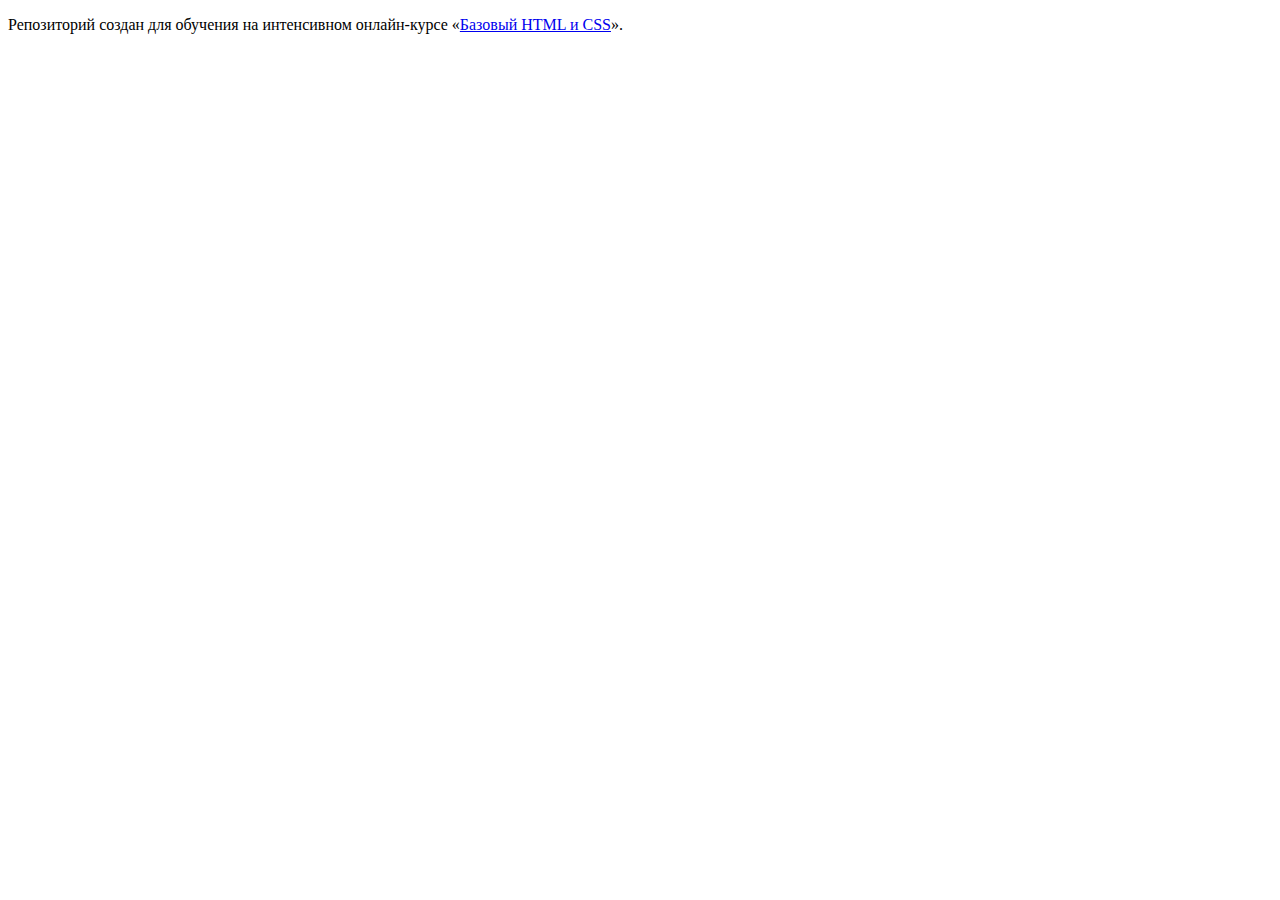
<file: index.html>
<!DOCTYPE html>
<html lang="ru">
  <head>
    <meta charset="utf-8">
    <title>HTML Academy: Барбершоп</title>
  </head>
  <body>

    <p>Репозиторий создан для обучения на интенсивном онлайн‑курсе «<a href="https://htmlacademy.ru/intensive">Базовый HTML и CSS</a>».</p>

  </body>
</html>
</file>
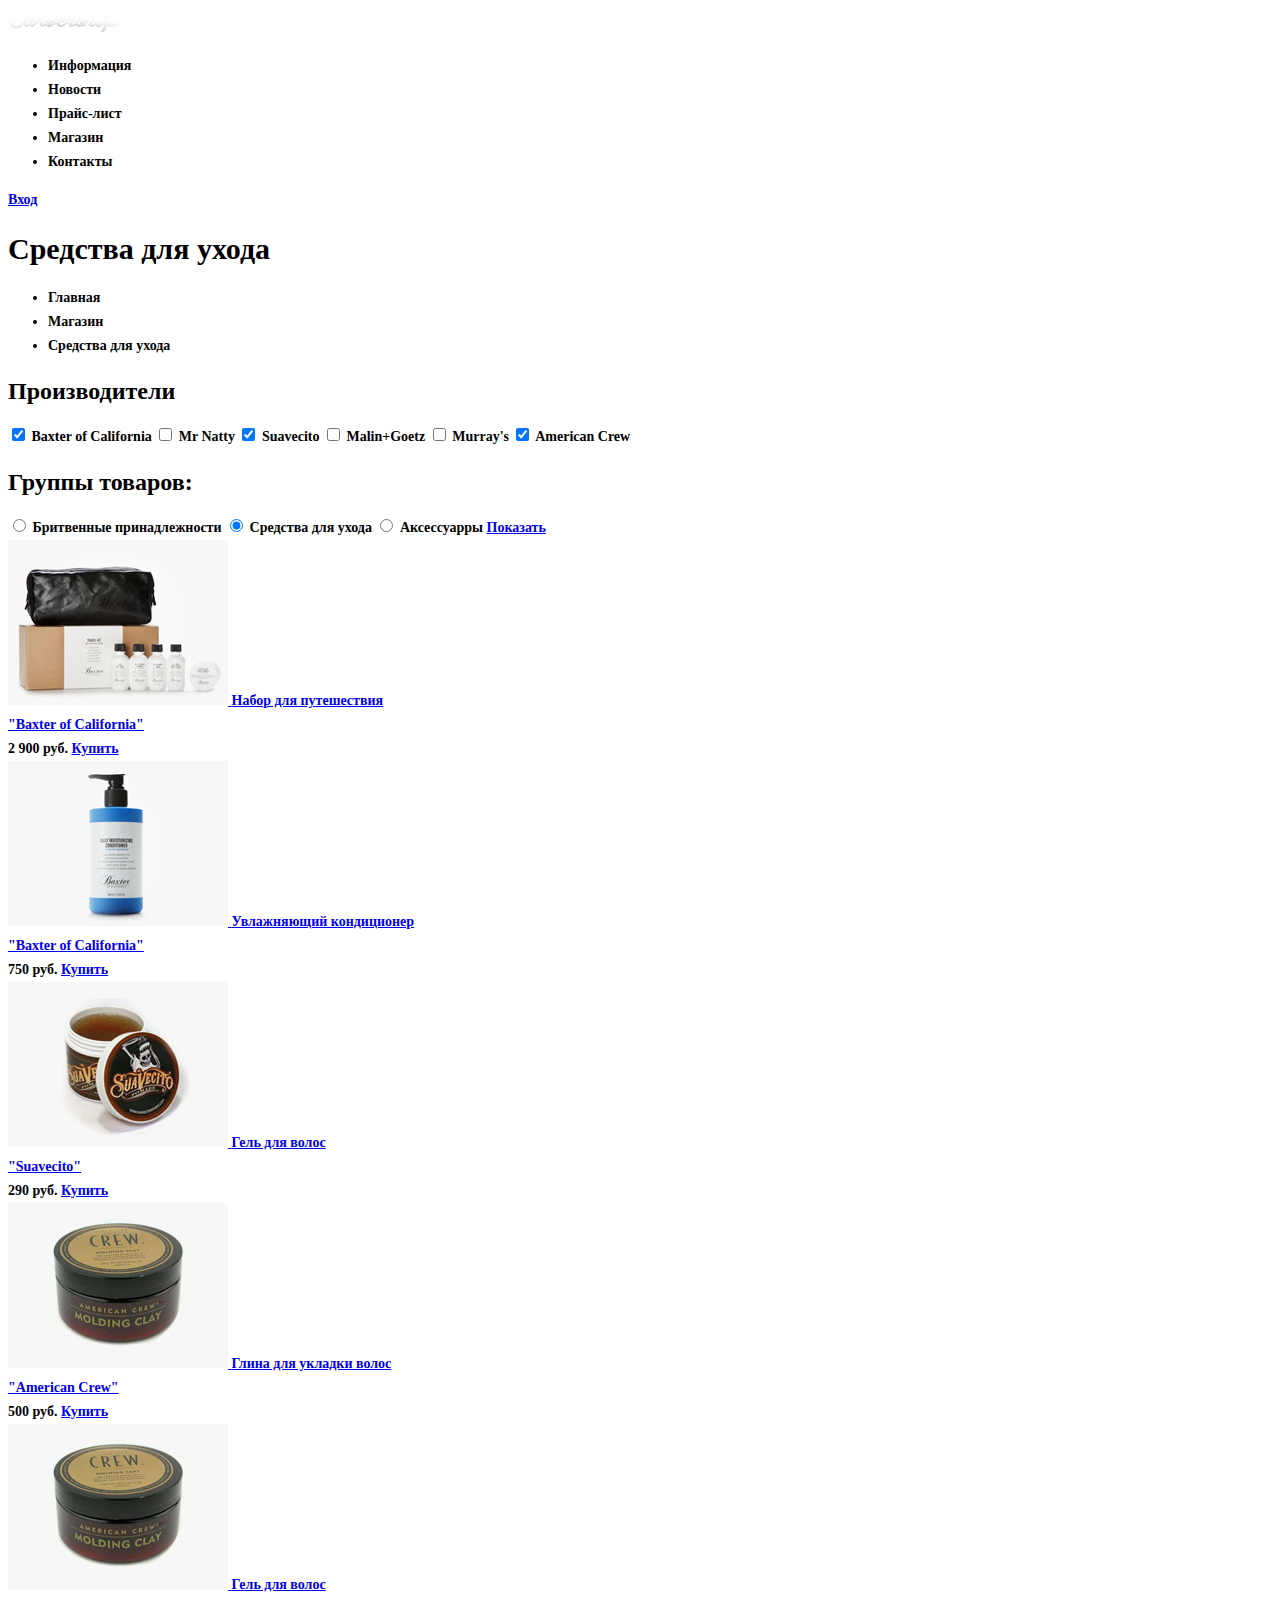
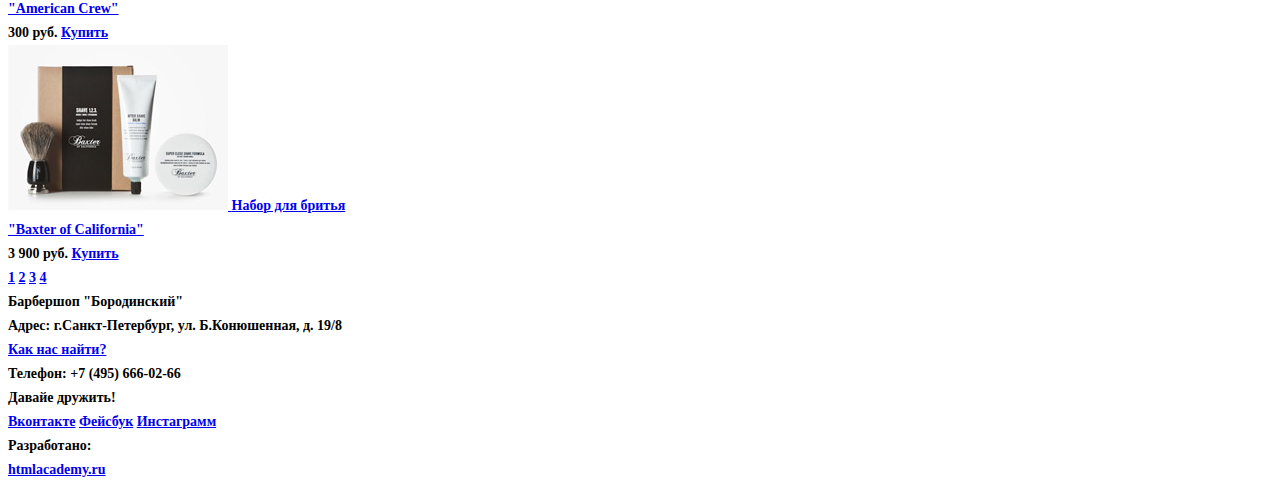
<file: shop.html>
<!DOCTYPE html>
<html lang="ru">
  <head>
    <meta charset="utf-8">
    <title>HTML Academy: Барбершоп</title>
    <link rel="stylesheet" type="text/css" href="css/style.css">
  </head>

  <body>
  	<header class="main-header">
  		<div class="container">
        <a class="logo" href="shop.html">
          <img width="111" height="24" src="img/Header/logo_barbershop.svg" alt="Barbershop">
        </a>

  			<nav class="main-menu">
  				<ul>
  					<li class="main-menu-item">Информация</li>
  					<li class="main-menu-item">Новости</li>
  					<li class="main-menu-item">Прайс-лист</li>
  					<li class="main-menu-item current">Магазин</li>
  					<li class="main-menu-item">Контакты</li>
  				</ul>
  			</nav>

  			<div class="user-block">
  				<a class="login-trigger" href="#">Вход</a>
  			</div>
  		</div>
  	</header>

  	<main class="container">
      <h1>Средства для ухода</h1>
      <nav class="breadcrumbs">
  		  <ul>
          <li class="breadcrumbs-item">Главная</li>
          <li class="breadcrumbs-item">Магазин</li>
          <li class="breadcrumbs-item current">Средства для ухода</li>
  		  </ul>
      </nav>

      <section class="sorting">
  		  <form class="producers" action="#" method="post">
        <!-- Надо ли обе группы сортировки заключать в div'ы? -->
          <h2>Производители</h2>
            <label>
  					 <input type="checkbox" name="producers" checked>
  					 Baxter of California
  				  </label>
  				  <label>
  					 <input type="checkbox" name="producers">
  					 Mr Natty
  				  </label>
  				  <label>
  					 <input type="checkbox" name="producers" checked>
  					 Suavecito
  				  </label>
  				  <label>
  					 <input type="checkbox" name="producers">
  					 Malin+Goetz
  				  </label>
  				  <label>
  					 <input type="checkbox" name="producers">
  					 Murray's
  				  </label>
  				  <label>
  					 <input type="checkbox" name="producers" checked>
  					 American Crew
  				  </label>

          <h2>Группы товаров:</h2>
            <label>
              <input type="radio" name="catalog-groups" value="shavings">
              Бритвенные принадлежности
            </label>
            <label>
              <input type="radio" name="catalog-groups" value="treatments" checked>
              Средства для ухода
            </label>
            <label>
              <input type="radio" name="catalog-groups" value="acсessiores">
              Аксессуарры
            </label>

          <a class="button" href="#">Показать</a>
        </form>
      </section>

      <section class="catalog">
  		  <div class="catalog-row">
        <!-- На сайте в Тренировке раззметки №1 было заявлено что правильный тэг для блоков с товарами  <article>, а не <div>. Последний только допустимый тэг. Хотя мне не очень понятно почему. -->
          <article class="catalog-item">
  				  <a href="#">
              <img width="220" height="165" src="img/Catalog/catalog_item_1.jpg" alt="">
              <span>Набор для путешествия</span><br>
              <span>"Baxter of California"</span>    
            </a>
            <!-- Тк надпись сделана заглавнями буквми, обернула в <span> чтобы потом стиизовать с помощью .catalog-item span {} -->
  				  <div class="add-to-cart">
              <span>2 900 руб.</span>
              <a class="button" href="#">Купить</a>
  				  </div>
          </article>

          <article class="catalog-item">
  				  <a href="#">
              <img width="220" height="165" src="img/Catalog/catalog_item_2.jpg" alt="">
              <span>Увлажняющий кондиционер</span><br>
              <span>"Baxter of California"</span>    
            </a>
  				  <div class="add-to-cart">
              <span>750 руб.</span>
              <a class="button" href="#">Купить</a>
  				  </div>
          </article>

          <article class="catalog-item">
  				  <a href="#">
              <img width="220" height="165" src="img/Catalog/catalog_item_3.jpg" alt="">
              <span>Гель для волос</span><br>
              <span>"Suavecito"</span>    
            </a>
  				  <div class="add-to-cart">
              <span>290 руб.</span>
              <a class="button" href="#">Купить</a>
  				  </div>
          </article>
  		  </div>

  		  <div class="catalog-row">
          <article class="catalog-item">
  				  <a href="#">
              <img width="220" height="165" src="img/Catalog/catalog_item_4.jpg" alt="">
              <span>Глина для укладки волос</span><br>
              <span>"American Crew"</span>    
            </a>
  				  <div class="add-to-cart">
              <span>500 руб.</span>
              <a class="button" href="#">Купить</a>
  				  </div>
          </article>

          <article class="catalog-item">
  				  <a href="#">
              <img width="220" height="165" src="img/Catalog/catalog_item_4.jpg" alt="">
              <span>Гель для волос</span><br>
              <span>"American Crew"</span>    
            </a>
  				  <div class="add-to-cart">
              <span>300 руб.</span>
              <a class="button" href="#">Купить</a>
  				  </div>
          </article>

          <article class="catalog-item">
  				  <a href="#">
              <img width="220" height="165" src="img/Catalog/catalog_item_6.jpg" alt="">
              <span>Набор для бритья</span><br>
              <span>"Baxter of California"</span>    
            </a>
  				  <div class="add-to-cart">
              <span>3 900 руб.</span>
              <a class="button" href="#">Купить</a>
  				  </div>
  		    </article>
        </div>

        <div class="paginator">
        <!-- Или лучше всем ссылкам дать класс button? -->
  		    <a class="paginator-item" href="#">1</a>
  		    <a class="paginator-item current" href="#">2</a>
  		    <a class="paginator-item" href="#">3</a>
  		    <a class="paginator-item" href="#">4</a>
  		  </div>
      </section>
    </main>

    <footer class="main-footer">
      <div class="container">
        <section class="footer-contacts">
          Барбершоп "Бородинский"<br>
      		Адрес: г.Санкт-Петербург, ул. Б.Конюшенная, д. 19/8<br>
        	<a href="#">Как нас найти?</a><br>
    	   	Телефон: +7 (495) 666-02-66
        </section>

        <section class="footer-social">
          Давайе дружить!<br>
          <a class="social-btn social-btn-vk" href="#">Вконтакте</a>
          <a class="social-btn social-btn-fb" href="#">Фейсбук</a>
          <a class="social-btn social-btn-in" href="#">Инстаграмм</a>
        </section>

        <section class="footer-copyright">
        Разработано:<br>
        <a class="button" href="#">htmlacademy.ru</a>
        </section>
      </div>
    </footer>
  </body>
</html>
</file>
<file: css/style.css>
body {
  font-size: 14px;
  line-height: 24px;
  color: #000000;
  font-weight: bold;
  font-family: "PTSans"
  text-transform: uppercase;
}

h1 {
  font-size: 30px;
  line-height: normal;
  color: #000000;
  font-weight: bold;
  font-family: "PTSans"
  text-transform: uppercase;
}

h2 {
  font-size: 24px;
  line-height: normal;
  color: #000000;
  font-weight: bold;
  font-family: "PTSans"
  text-transform: uppercase;
}
</file>
